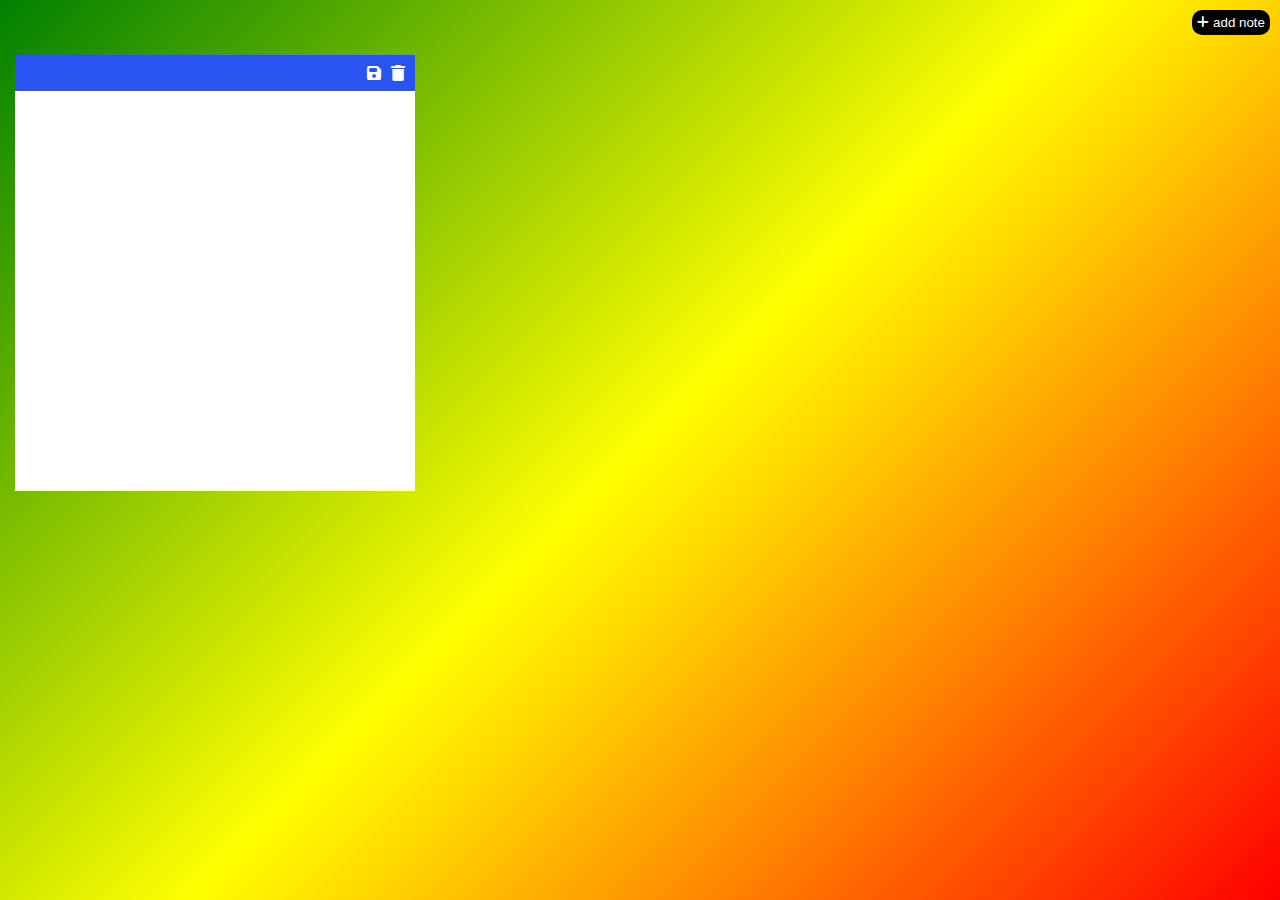
<file: index.html>
<!DOCTYPE html>
<html lang="en">
<head>
   
    <title>js note.com</title>
    <link href="style.css" rel="stylesheet " type="text/css" />
    <link rel="stylesheet" href="https://cdnjs.cloudflare.com/ajax/libs/font-awesome/6.4.0/css/all.min.css"/>
</head>
<body>
    <button id="btn">
        <i class="fa fa-plus"></i>
        add note
    </button>
    <div id="main">
        <!-- <div class="note">
            <div class="tool">
                 <i class="save fas fa-save"></i>
                 <i class="trash fas fa-trash"></i>
              
            </div>
            <textarea></textarea>
        </div> -->
    </div> 
    <script src="main.js"> </script>
</body>
</html>
</file>
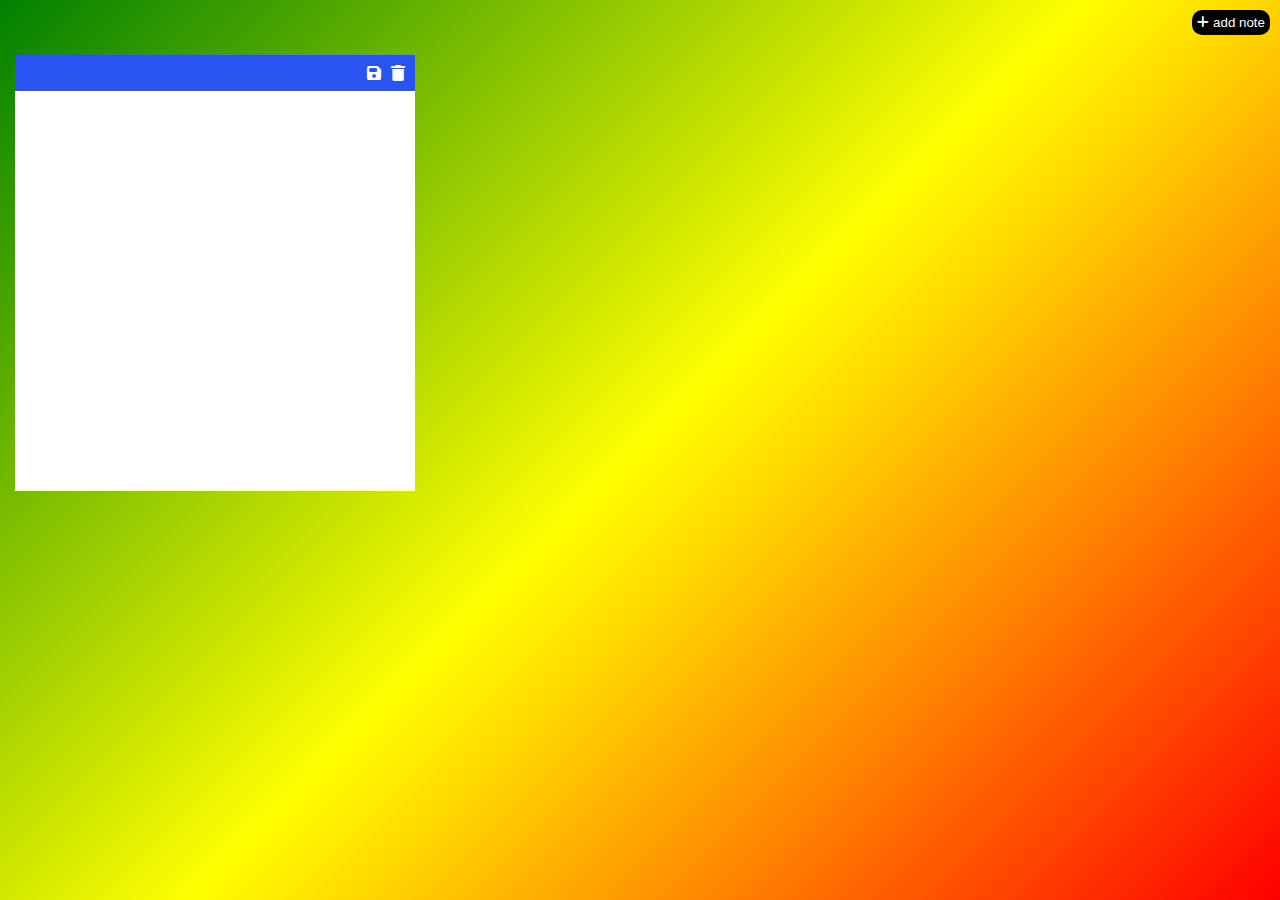
<file: note.html>
<!DOCTYPE html>
<html lang="en">
<head>
   
    <title>js note.com</title>
    <link href="style.css" rel="stylesheet " type="text/css" />
    <link rel="stylesheet" href="https://cdnjs.cloudflare.com/ajax/libs/font-awesome/6.4.0/css/all.min.css"/>
</head>
<body>
    <button id="btn">
        <i class="fa fa-plus"></i>
        add note
    </button>
    <div id="main">
        <!-- <div class="note">
            <div class="tool">
                 <i class="save fas fa-save"></i>
                 <i class="trash fas fa-trash"></i>
              
            </div>
            <textarea></textarea>
        </div> -->
    </div> 
    <script src="main.js"> </script>
</body>
</html>
</file>
<file: style.css>
*{
    padding: 0;
    margin: 0;
    box-sizing: border-box;
}
body{
    background: linear-gradient(-45deg,red,yellow,green);
}
#main{
    width: 100%;
    min-height: 100vh;
    padding-bottom: 3.1rem;
    display: flex;
    flex-wrap: wrap;
}
.note{
    height:400px;
    width: 400px;
    background-color: rgb(109, 248, 245);
    margin: 15px;
    margin-top: 55px;
}
.tool{
    width: 100%;
    background-color:rgb(41, 84, 239);
    color: white;
    padding: 5px;
    display: flex;
    justify-content: end;
}
.tool i{
    padding:0.32rem;
    cursor: pointer;
}
.note textarea{
    border: none;
    width: 100%;
    height: 100%;
    resize: none;
    padding: 0.6rem;
    font-size:1.5rem;
}
.note textarea:focus{
    border: 0;
    outline: 0;
}
#btn{
    position: fixed;
    right: 10px;
    top: 10px;
    background-color: black;
    color: white;
    outline: 0;
    border-radius: 10px;
    border: 0;
    padding: 5px;
}
@media only screen and (max-width:1200px) {
.note{
    height:50rem;
    width: 40rem;
}
.tool{
    height: 10%;
    width: 100%;
}
#btn{
   
    height: 6rem;
    width: 30%;
    font-size: 3rem;
    margin-top: 3rem;
    background-color: black;
    color: white;
    outline: 0;
    border-radius: 0.6rem;
    border: 0;
    padding: 0.6rem;
}

}
</file>
